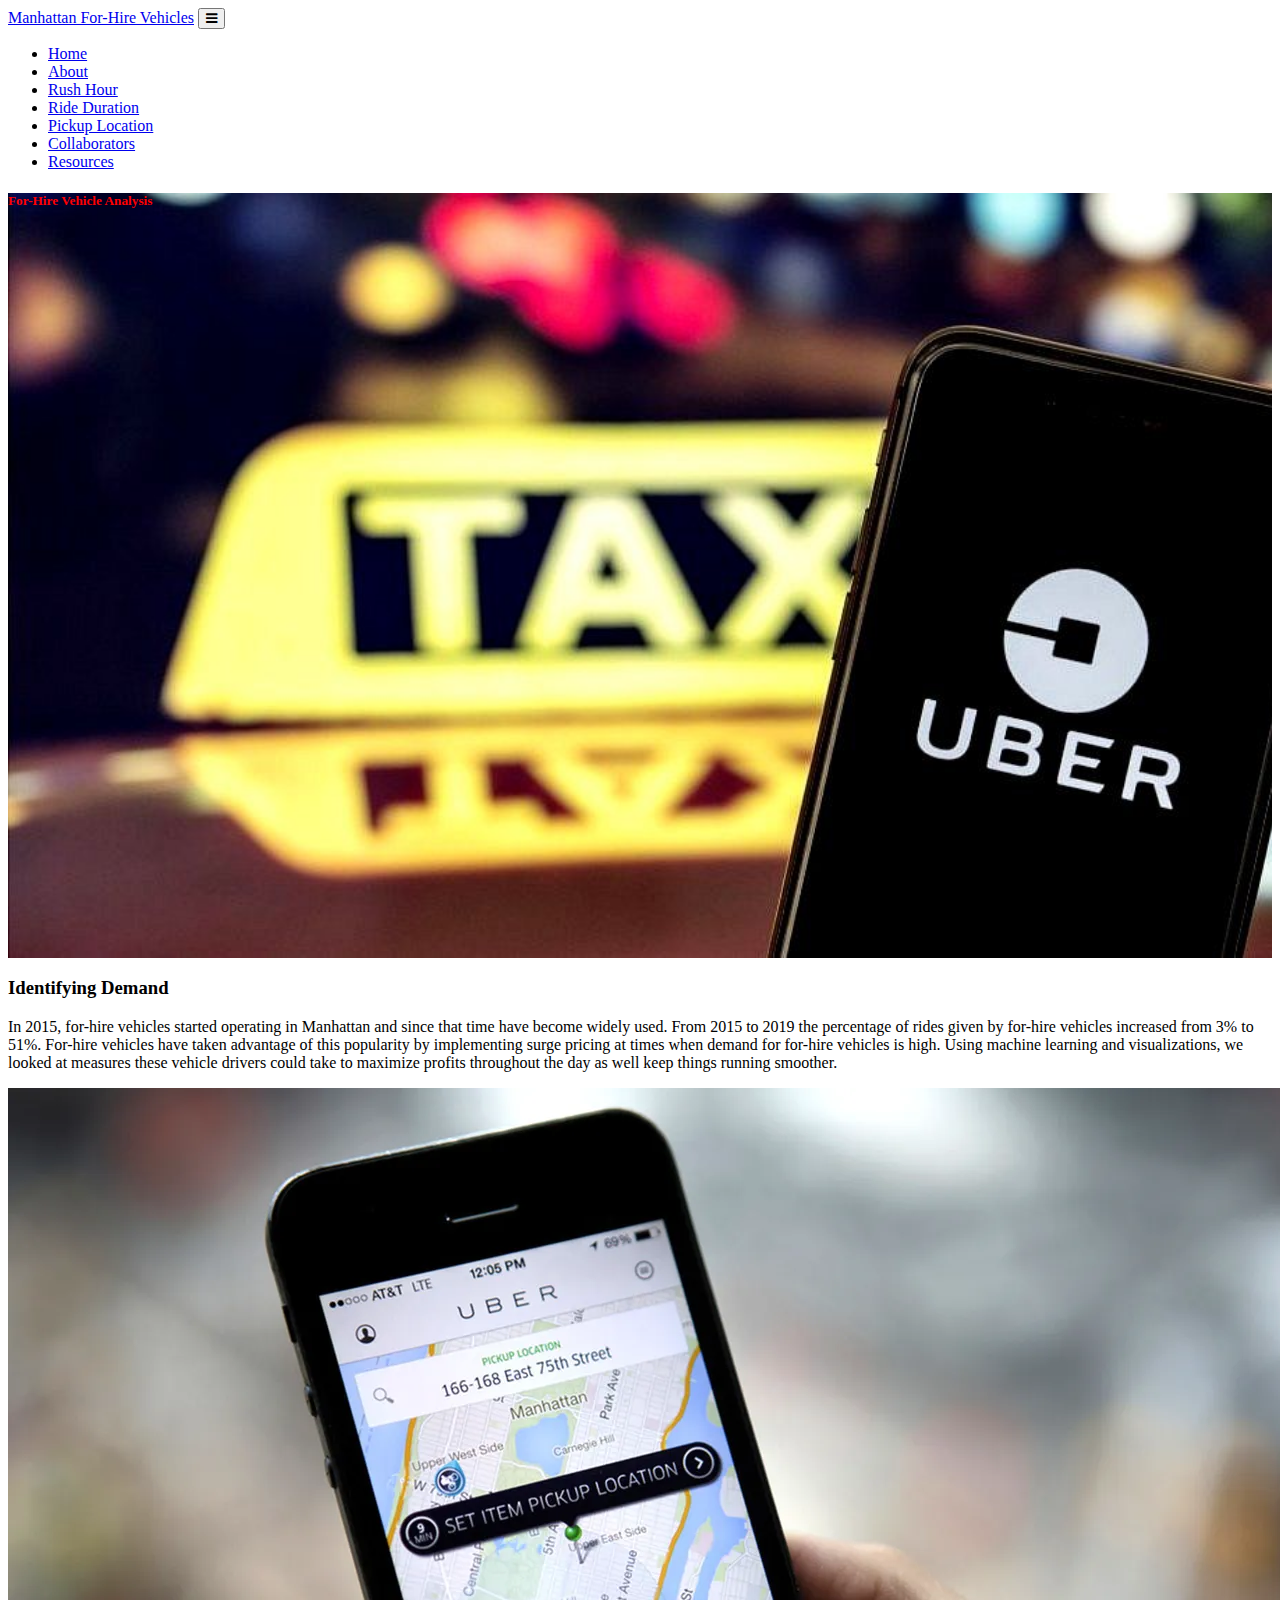
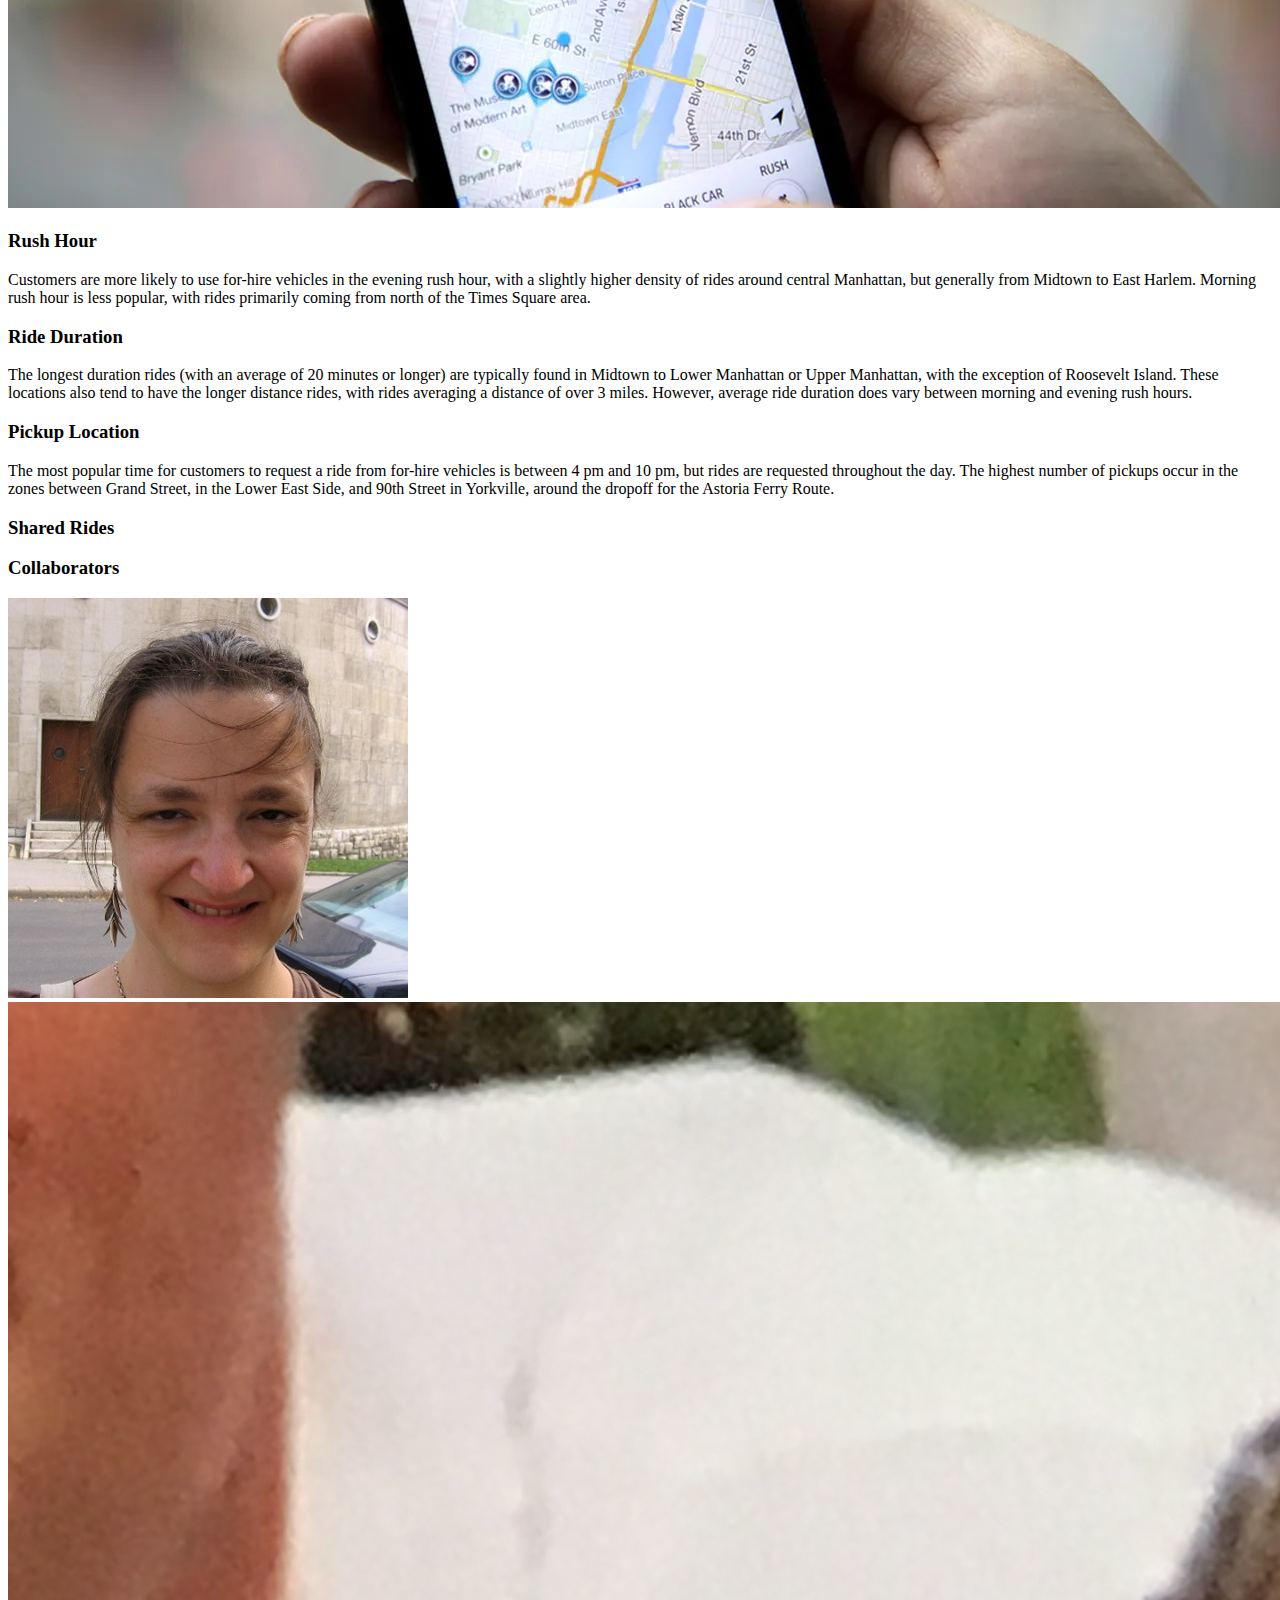
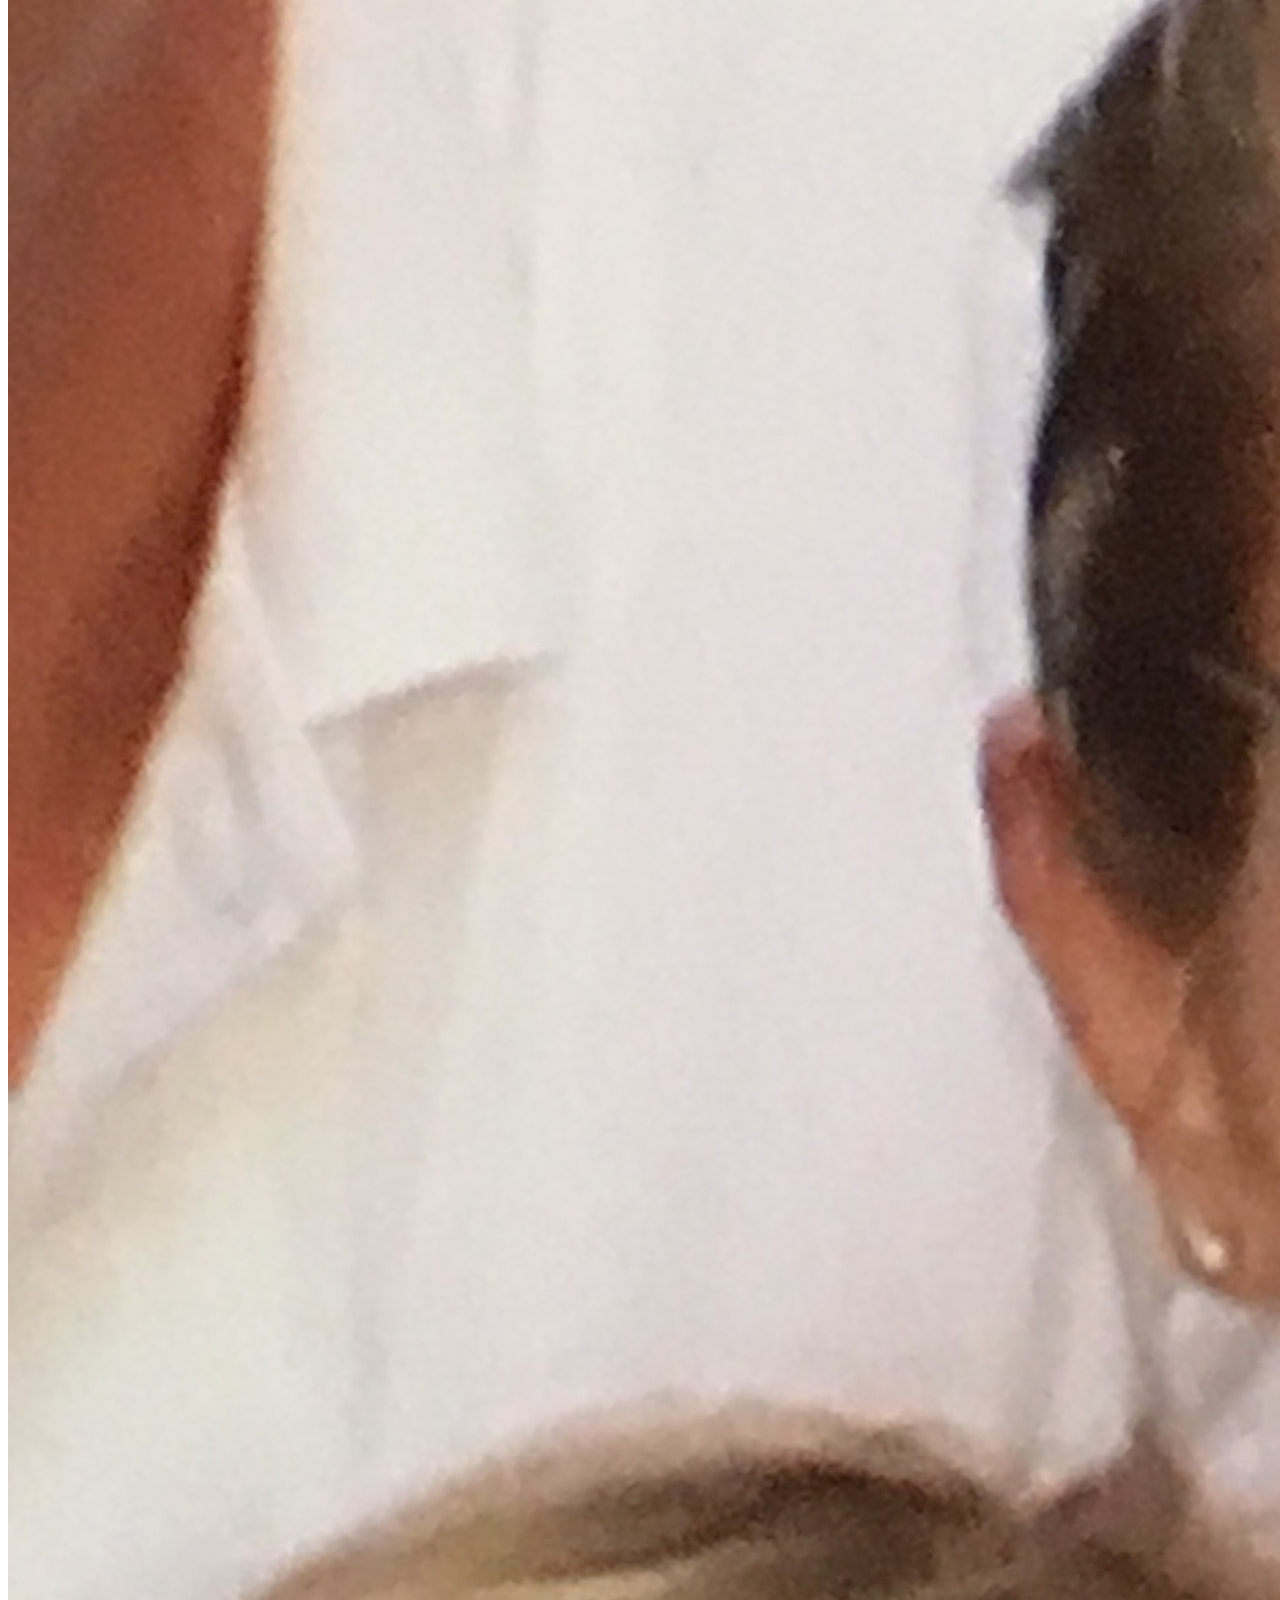
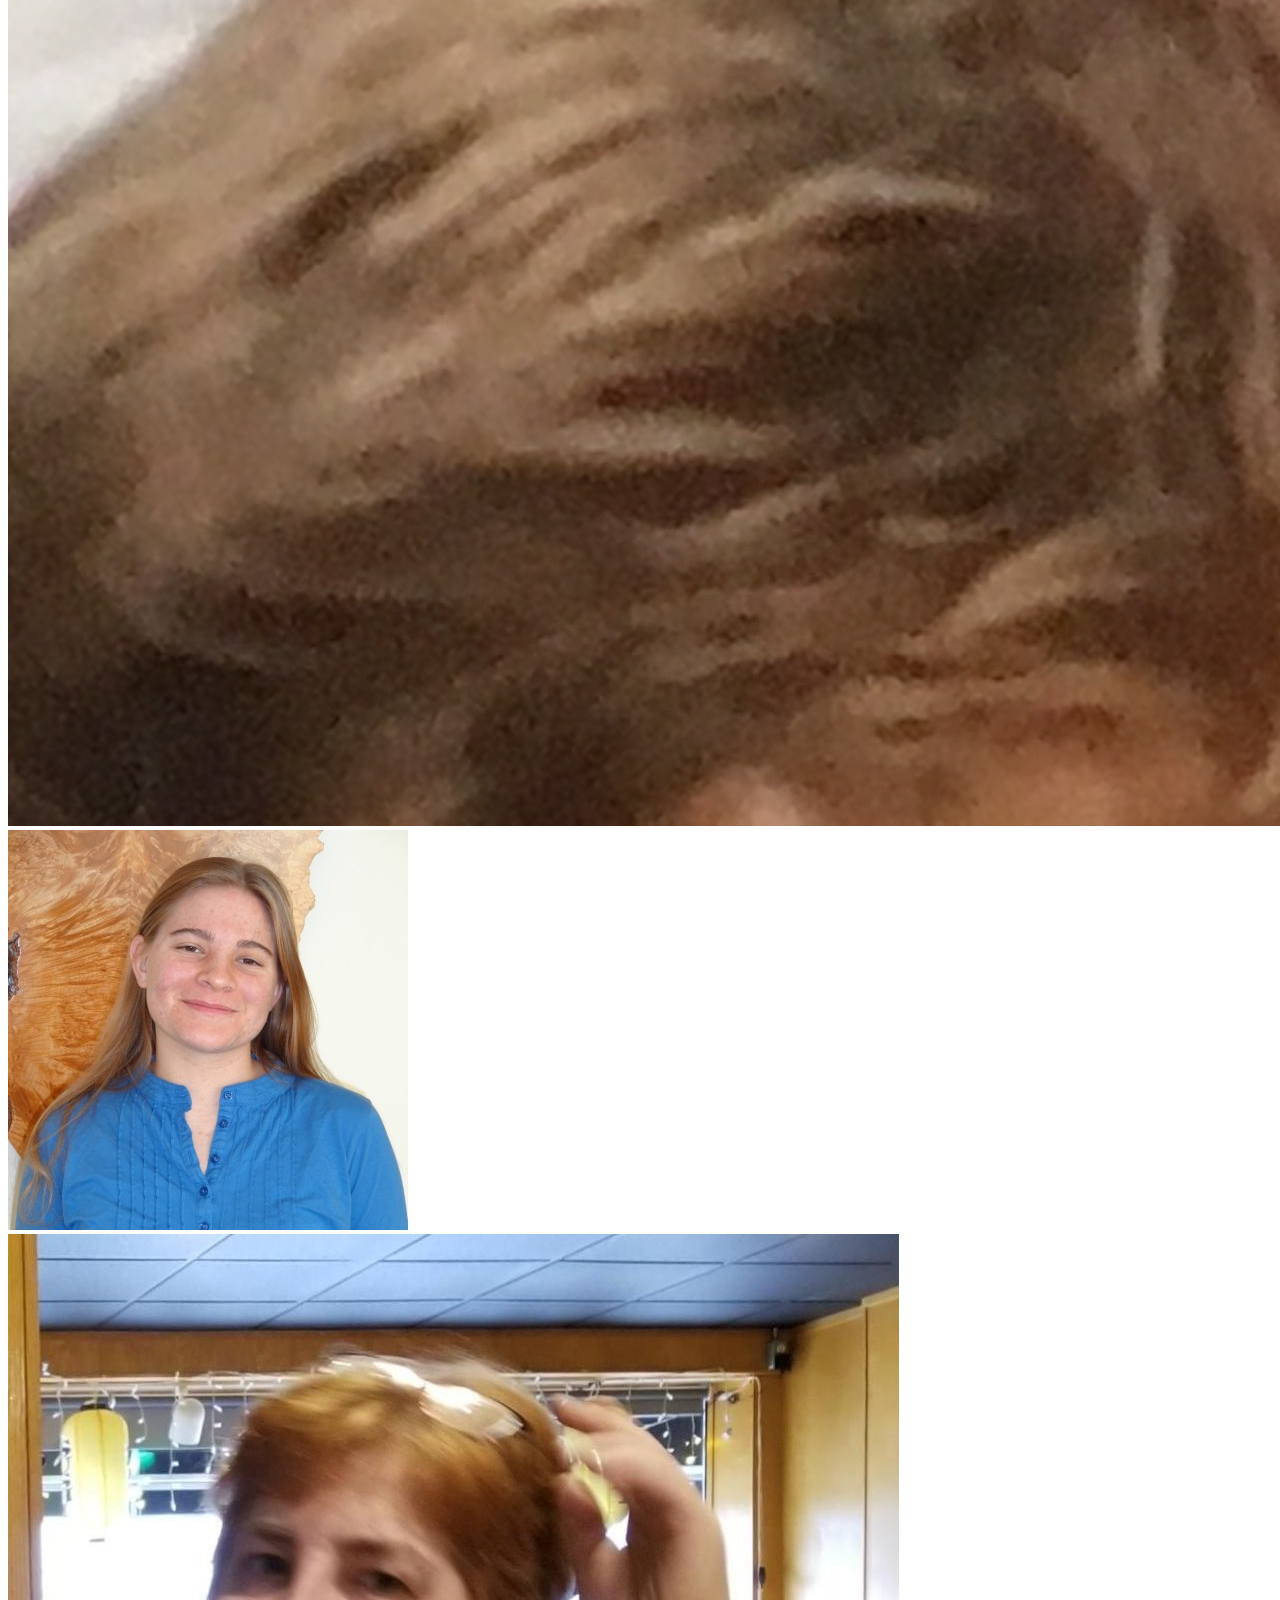
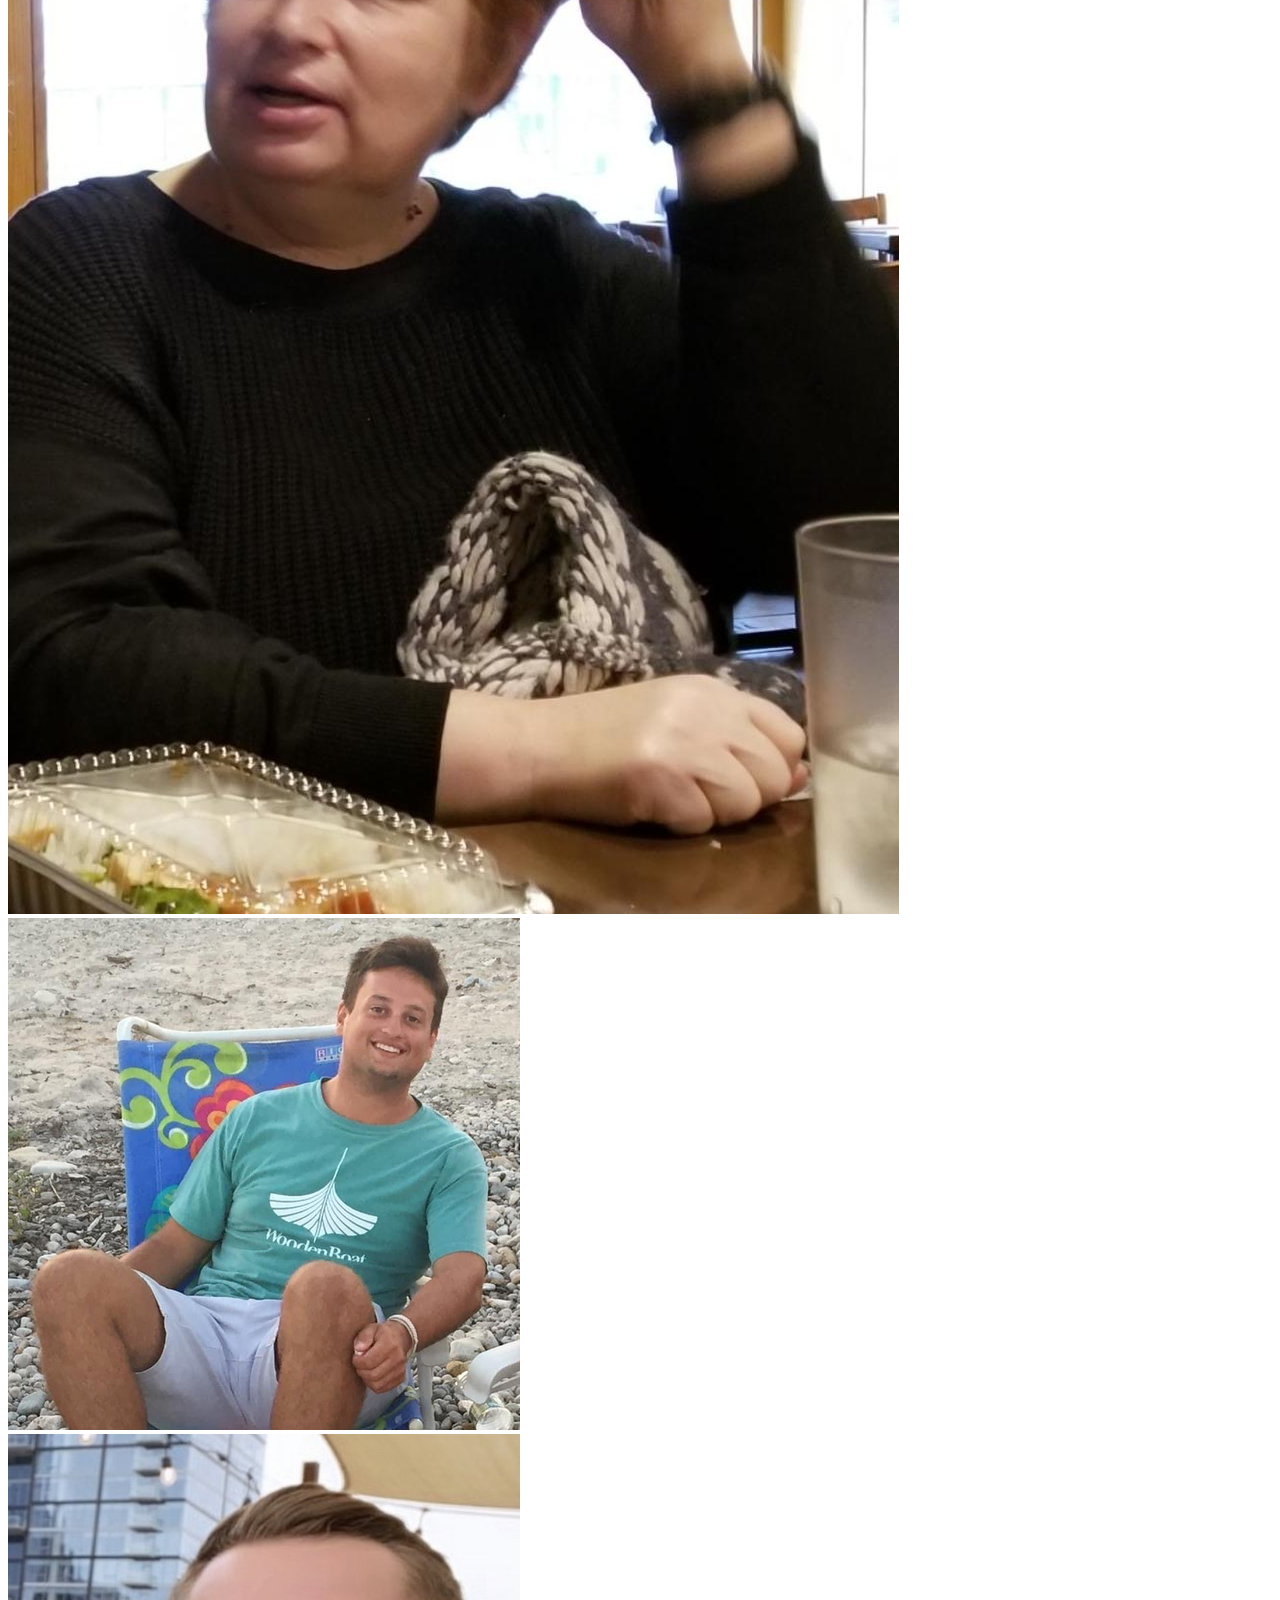
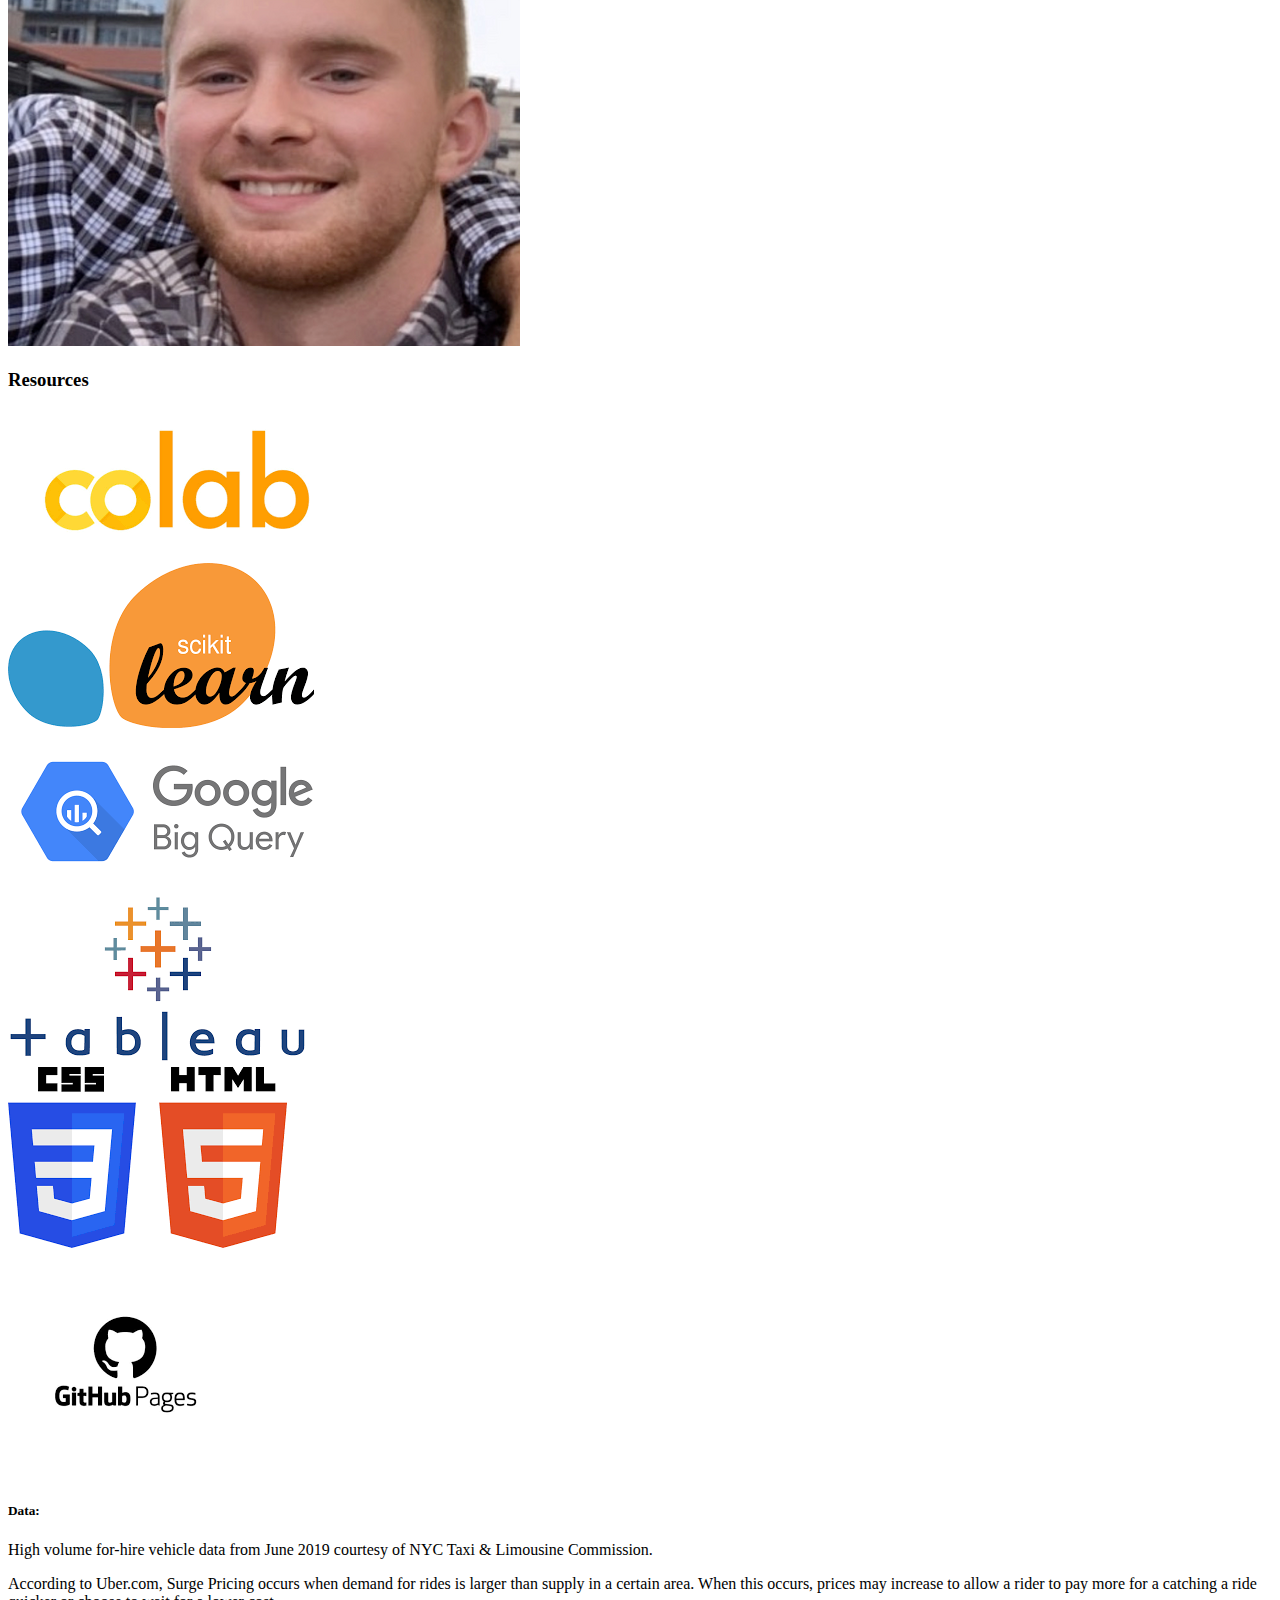
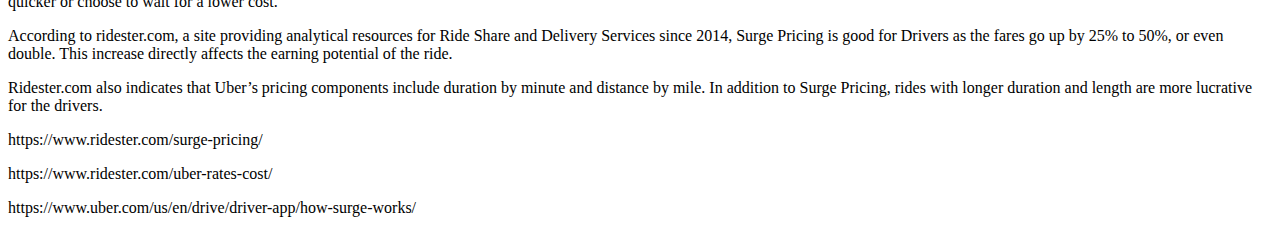
<file: index.html>
<!DOCTYPE html>
<html lang="en">
<head>
    <meta charset="UTF-8">
    <meta http-equiv="X-UA-Compatible" content="IE=edge">
    <meta name="viewport" content="width=device-width, initial-scale=1.0">
    <link href="https://cdn.jsdelivr.net/npm/bootstrap@5.0.2/dist/css/bootstrap.min.css" rel="stylesheet" integrity="sha384-EVSTQN3/azprG1Anm3QDgpJLIm9Nao0Yz1ztcQTwFspd3yD65VohhpuuCOmLASjC" crossorigin="anonymous">
    <link href="//maxcdn.bootstrapcdn.com/font-awesome/4.1.0/css/font-awesome.min.css" rel="stylesheet">
    <link rel="stylesheet" type="text/css" href="./css/style3.css">
    <!-- <link rel="stylesheet" href="./css/font-awesome.css"> -->

    
    <title>For-Hire Vehicle Analysis</title>
</head>
<body>
    <nav class="navbar sticky-lg-top navbar-expand-lg navbar-dark bg-dark">
        <div class="container-fluid py-2">
            <a href="#" class="navbar-brand"> Manhattan For-Hire Vehicles</a>
            <button type="button" class="navbar-toggler bg-dark" data-target="#navbar"
            data-toggle="collapse" aria-controls="navbar" aria-expanded="false" 
            aria-label="toggle navigation">
                <i class="fa fa-bars text-white" aria-hidden="true"></i>
            </button>
            <div class="collapse navbar-collapse" id="navbar">
                <ul class="navbar-nav ml-auto">
                    <li class="nav-item">
                        <a href="#" class="nav-link active">Home</a>
                    </li>
                    <li class="nav-item">
                        <a href="#about" class="nav-link">About</a>
                    </li>
                    <li class="nav-item">
                        <a href="#rush-hour" class="nav-link">Rush Hour</a>
                    </li>
                    <li class="nav-item">
                        <a href="#ride-duration" class="nav-link">Ride Duration</a>
                    </li>
                    <li class="nav-item">
                        <a href="#pu-location" class="nav-link">Pickup Location</a>
                    </li>
                    <li class="nav-item">
                        <a href="#collaborators" class="nav-link">Collaborators</a>
                    </li>
                    <li class="nav-item">
                        <a href="#resources" class="nav-link">Resources</a>
                    </li>
                </ul>
            </div>
        </div>
    </nav>
    <!-- Hero Image -->
    <section class="container-fluid p-0"  id="header">
        <div class="d-flex bg-img flex-column w-100 justify-content-center">
            <h2 class="display-5 text-center text-dark"></h2>
            <h5 class="display-4 text-center text-light font-weight-bold">
                For-Hire Vehicle Analysis
            </h5>
            <!-- <div class="btnn text-center">
            <button type="button" class="btn btn-outline-dark w-10 rounded-pill"><a href="#about"> Call Your Ride</a></button> -->
        </div>
        </div>
    </section>

    <!-- About -->

    <section class="container my-5" id="about">
        <div class="row">
            <div class="col-md-7">
                <h3 class="display-5">Identifying <span class="text-danger">
                    Demand
                </span></h3>

                <p class="lead">In 2015, for-hire vehicles started operating in Manhattan and since that time have become widely used. From 2015 to 2019 the percentage of rides given by for-hire vehicles increased from 3% to 51%. For-hire vehicles have taken advantage of this popularity by implementing surge pricing at times when demand for for-hire vehicles is high.

                    Using machine learning and visualizations, we looked at measures these vehicle drivers could take to maximize profits throughout the day as well keep things running smoother.</p
                    >
                    <!-- <button type="button" class="btn btn-dark shadow rounded-pill"><a href="#rush-hour"></a> Rush Hour</button> -->
            </div>
            <div class="col-md-5">
                <img src="./images/uber_app.jpg" class="img-fluid shadow" alt="about">
            </div>
        </div>

    </section>

    <!-- Rush Hour -->

    <section id="rush-hour">
        <div class="container my-5">
        <div class="row">
            <h3 class="display-5">Rush <span class="text-danger">Hour</span></div>
            <div class="col-md-8">
                <div class='tableauPlaceholder' id='viz1653747857827' style='position: relative'><noscript><a href='#'><img alt='Dashboard 2 ' src='https:&#47;&#47;public.tableau.com&#47;static&#47;images&#47;NY&#47;NYCUberTripAnalysis-2_16537478321980&#47;Dashboard2&#47;1_rss.png' style='border: none' /></a></noscript><object class='tableauViz'  style='display:none;'><param name='host_url' value='https%3A%2F%2Fpublic.tableau.com%2F' /> <param name='embed_code_version' value='3' /> <param name='site_root' value='' /><param name='name' value='NYCUberTripAnalysis-2_16537478321980&#47;Dashboard2' /><param name='tabs' value='no' /><param name='toolbar' value='yes' /><param name='static_image' value='https:&#47;&#47;public.tableau.com&#47;static&#47;images&#47;NY&#47;NYCUberTripAnalysis-2_16537478321980&#47;Dashboard2&#47;1.png' /> <param name='animate_transition' value='yes' /><param name='display_static_image' value='yes' /><param name='display_spinner' value='yes' /><param name='display_overlay' value='yes' /><param name='display_count' value='yes' /><param name='language' value='en-US' /><param name='filter' value='publish=yes' /></object></div>                <script type='text/javascript'>                    var divElement = document.getElementById('viz1653747857827');                    var vizElement = divElement.getElementsByTagName('object')[0];                    if ( divElement.offsetWidth > 800 ) { vizElement.style.minWidth='420px';vizElement.style.maxWidth='650px';vizElement.style.width='100%';vizElement.style.minHeight='587px';vizElement.style.maxHeight='887px';vizElement.style.height=(divElement.offsetWidth*0.75)+'px';} else if ( divElement.offsetWidth > 500 ) { vizElement.style.minWidth='420px';vizElement.style.maxWidth='650px';vizElement.style.width='100%';vizElement.style.minHeight='587px';vizElement.style.maxHeight='887px';vizElement.style.height=(divElement.offsetWidth*0.75)+'px';} else { vizElement.style.width='100%';vizElement.style.height='1227px';}                     var scriptElement = document.createElement('script');                    scriptElement.src = 'https://public.tableau.com/javascripts/api/viz_v1.js';                    vizElement.parentNode.insertBefore(scriptElement, vizElement);                </script>
                <!-- <button type="button" class="btn btn-dark shadow rounded-pill">Ride Duration</button> -->
            </div>
            <div class="col-md-8">
                <p class="lead">Customers are more likely to use for-hire vehicles in the evening rush hour, with a slightly higher density of rides around central Manhattan, but generally from Midtown to East Harlem. Morning rush hour is less popular, with rides primarily coming from north of the Times Square area.</p>
            </div>
        </div>

        </div>

    </section>

    <!-- Ride Duration -->

    <section class="container my-5" id="ride-duration">
        <div class="row">
            <h3 class="display-5">Ride <span class="text-danger">Duration</span></h3>
            <div class="col-md-12">
                <div class='tableauPlaceholder' id='viz1653843476483' style='position: relative'><noscript><a href='#'><img alt='Dashboard 1 ' src='https:&#47;&#47;public.tableau.com&#47;static&#47;images&#47;Ub&#47;UberRideDurationAnalysisLongerTripsMoreMoney&#47;Dashboard1&#47;1_rss.png' style='border: none' /></a></noscript><object class='tableauViz'  style='display:none;'><param name='host_url' value='https%3A%2F%2Fpublic.tableau.com%2F' /> <param name='embed_code_version' value='3' /> <param name='site_root' value='' /><param name='name' value='UberRideDurationAnalysisLongerTripsMoreMoney&#47;Dashboard1' /><param name='tabs' value='no' /><param name='toolbar' value='yes' /><param name='static_image' value='https:&#47;&#47;public.tableau.com&#47;static&#47;images&#47;Ub&#47;UberRideDurationAnalysisLongerTripsMoreMoney&#47;Dashboard1&#47;1.png' /> <param name='animate_transition' value='yes' /><param name='display_static_image' value='yes' /><param name='display_spinner' value='yes' /><param name='display_overlay' value='yes' /><param name='display_count' value='yes' /><param name='language' value='en-US' /><param name='filter' value='publish=yes' /></object></div>                <script type='text/javascript'>                    var divElement = document.getElementById('viz1653843476483');                    var vizElement = divElement.getElementsByTagName('object')[0];                    if ( divElement.offsetWidth > 800 ) { vizElement.style.width='100%';vizElement.style.height=(divElement.offsetWidth*0.75)+'px';} else if ( divElement.offsetWidth > 500 ) { vizElement.style.width='100%';vizElement.style.height=(divElement.offsetWidth*0.75)+'px';} else { vizElement.style.width='100%';vizElement.style.height='927px';}                     var scriptElement = document.createElement('script');                    scriptElement.src = 'https://public.tableau.com/javascripts/api/viz_v1.js';                    vizElement.parentNode.insertBefore(scriptElement, vizElement);                </script>
                <div class='tableauPlaceholder' id='viz1653853687030' style='position: relative'><noscript><a href='#'><img alt='Duration db ' src='https:&#47;&#47;public.tableau.com&#47;static&#47;images&#47;Ce&#47;Centroid_1&#47;Durationdb&#47;1_rss.png' style='border: none' /></a></noscript><object class='tableauViz'  style='display:none;'><param name='host_url' value='https%3A%2F%2Fpublic.tableau.com%2F' /> <param name='embed_code_version' value='3' /> <param name='site_root' value='' /><param name='name' value='Centroid_1&#47;Durationdb' /><param name='tabs' value='no' /><param name='toolbar' value='yes' /><param name='static_image' value='https:&#47;&#47;public.tableau.com&#47;static&#47;images&#47;Ce&#47;Centroid_1&#47;Durationdb&#47;1.png' /> <param name='animate_transition' value='yes' /><param name='display_static_image' value='yes' /><param name='display_spinner' value='yes' /><param name='display_overlay' value='yes' /><param name='display_count' value='yes' /><param name='language' value='en-US' /><param name='filter' value='publish=yes' /></object></div>                <script type='text/javascript'>                    var divElement = document.getElementById('viz1653853687030');                    var vizElement = divElement.getElementsByTagName('object')[0];                    if ( divElement.offsetWidth > 800 ) { vizElement.style.minWidth='420px';vizElement.style.maxWidth='650px';vizElement.style.width='100%';vizElement.style.minHeight='587px';vizElement.style.maxHeight='887px';vizElement.style.height=(divElement.offsetWidth*0.75)+'px';} else if ( divElement.offsetWidth > 500 ) { vizElement.style.minWidth='420px';vizElement.style.maxWidth='650px';vizElement.style.width='100%';vizElement.style.minHeight='587px';vizElement.style.maxHeight='887px';vizElement.style.height=(divElement.offsetWidth*0.75)+'px';} else { vizElement.style.width='100%';vizElement.style.height='727px';}                     var scriptElement = document.createElement('script');                    scriptElement.src = 'https://public.tableau.com/javascripts/api/viz_v1.js';                    vizElement.parentNode.insertBefore(scriptElement, vizElement);                </script>
                <div class='tableauPlaceholder' id='viz1653920647014' style='position: relative'><noscript><a href='#'><img alt='Dashboard 2 ' src='https:&#47;&#47;public.tableau.com&#47;static&#47;images&#47;C4&#47;C4B6BT4D7&#47;1_rss.png' style='border: none' /></a></noscript><object class='tableauViz'  style='display:none;'><param name='host_url' value='https%3A%2F%2Fpublic.tableau.com%2F' /> <param name='embed_code_version' value='3' /> <param name='path' value='shared&#47;C4B6BT4D7' /> <param name='toolbar' value='yes' /><param name='static_image' value='https:&#47;&#47;public.tableau.com&#47;static&#47;images&#47;C4&#47;C4B6BT4D7&#47;1.png' /> <param name='animate_transition' value='yes' /><param name='display_static_image' value='yes' /><param name='display_spinner' value='yes' /><param name='display_overlay' value='yes' /><param name='display_count' value='yes' /><param name='language' value='en-US' /><param name='filter' value='publish=yes' /></object></div>                <script type='text/javascript'>                    var divElement = document.getElementById('viz1653920647014');                    var vizElement = divElement.getElementsByTagName('object')[0];                    if ( divElement.offsetWidth > 800 ) { vizElement.style.width='100%';vizElement.style.height=(divElement.offsetWidth*0.75)+'px';} else if ( divElement.offsetWidth > 500 ) { vizElement.style.width='100%';vizElement.style.height=(divElement.offsetWidth*0.75)+'px';} else { vizElement.style.width='100%';vizElement.style.height='877px';}                     var scriptElement = document.createElement('script');                    scriptElement.src = 'https://public.tableau.com/javascripts/api/viz_v1.js';                    vizElement.parentNode.insertBefore(scriptElement, vizElement);                </script>
                <!-- <button type="button" class="btn btn-dark shadow rounded-pill">Pickup Location</button> -->
            </div>
            <div class="col-md-12">
                <p class="lead">The longest duration rides (with an average of 20 minutes or longer) are typically found in Midtown to Lower Manhattan or Upper Manhattan, with the exception of Roosevelt Island. These locations also tend to have the longer distance rides, with rides averaging a distance of over 3 miles. However, average ride duration does vary between morning and evening rush hours.</p>
            </div>
            
        </div>

    </section>

    <!-- Pickup Locations -->

    <section class="container my-5" id="pu-location">
        <div class="row">
            <h3 class="display-5">Pickup <span class="text-danger">Location</span></h3>
            <div class="col-md-8 align-content-lg-end">
                <div class='tableauPlaceholder' id='viz1653589996702' style='position: relative'><noscript><a href='#'><img alt='Dashboard 1 Late Night Trips Count ' src='https:&#47;&#47;public.tableau.com&#47;static&#47;images&#47;La&#47;LateNightTripsbyCount&#47;Dashboard1LateNightTripsCount&#47;1_rss.png' style='border: none' /></a></noscript><object class='tableauViz'  style='display:none;'><param name='host_url' value='https%3A%2F%2Fpublic.tableau.com%2F' /> <param name='embed_code_version' value='3' /> <param name='site_root' value='' /><param name='name' value='LateNightTripsbyCount&#47;Dashboard1LateNightTripsCount' /><param name='tabs' value='no' /><param name='toolbar' value='yes' /><param name='static_image' value='https:&#47;&#47;public.tableau.com&#47;static&#47;images&#47;La&#47;LateNightTripsbyCount&#47;Dashboard1LateNightTripsCount&#47;1.png' /> <param name='animate_transition' value='yes' /><param name='display_static_image' value='yes' /><param name='display_spinner' value='yes' /><param name='display_overlay' value='yes' /><param name='display_count' value='yes' /><param name='language' value='en-US' /></object></div>                <script type='text/javascript'>                    var divElement = document.getElementById('viz1653589996702');                    var vizElement = divElement.getElementsByTagName('object')[0];                    if ( divElement.offsetWidth > 800 ) { vizElement.style.width='1000px';vizElement.style.height='827px';} else if ( divElement.offsetWidth > 500 ) { vizElement.style.width='1000px';vizElement.style.height='827px';} else { vizElement.style.width='100%';vizElement.style.height='1327px';}                     var scriptElement = document.createElement('script');                    scriptElement.src = 'https://public.tableau.com/javascripts/api/viz_v1.js';                    vizElement.parentNode.insertBefore(scriptElement, vizElement);                </script>
            </div>
            <div class="col-md-8">
                <div class='tableauPlaceholder' id='viz1653853008723' style='position: relative'><noscript><a href='#'><img alt='Number of Rides db ' src='https:&#47;&#47;public.tableau.com&#47;static&#47;images&#47;Ce&#47;Centroid_4&#47;NumberofRidesdb&#47;1_rss.png' style='border: none' /></a></noscript><object class='tableauViz'  style='display:none;'><param name='host_url' value='https%3A%2F%2Fpublic.tableau.com%2F' /> <param name='embed_code_version' value='3' /> <param name='site_root' value='' /><param name='name' value='Centroid_4&#47;NumberofRidesdb' /><param name='tabs' value='no' /><param name='toolbar' value='yes' /><param name='static_image' value='https:&#47;&#47;public.tableau.com&#47;static&#47;images&#47;Ce&#47;Centroid_4&#47;NumberofRidesdb&#47;1.png' /> <param name='animate_transition' value='yes' /><param name='display_static_image' value='yes' /><param name='display_spinner' value='yes' /><param name='display_overlay' value='yes' /><param name='display_count' value='yes' /><param name='language' value='en-US' /><param name='filter' value='publish=yes' /></object></div>                <script type='text/javascript'>                    var divElement = document.getElementById('viz1653853008723');                    var vizElement = divElement.getElementsByTagName('object')[0];                    if ( divElement.offsetWidth > 800 ) { vizElement.style.minWidth='420px';vizElement.style.maxWidth='650px';vizElement.style.width='100%';vizElement.style.minHeight='587px';vizElement.style.maxHeight='887px';vizElement.style.height=(divElement.offsetWidth*0.75)+'px';} else if ( divElement.offsetWidth > 500 ) { vizElement.style.minWidth='420px';vizElement.style.maxWidth='650px';vizElement.style.width='100%';vizElement.style.minHeight='587px';vizElement.style.maxHeight='887px';vizElement.style.height=(divElement.offsetWidth*0.75)+'px';} else { vizElement.style.width='100%';vizElement.style.height='727px';}                     var scriptElement = document.createElement('script');                    scriptElement.src = 'https://public.tableau.com/javascripts/api/viz_v1.js';                    vizElement.parentNode.insertBefore(scriptElement, vizElement);                </script>
            </div>
                <!-- <button type="button" class="btn btn-dark shadow rounded-pill">Ride Distance</button> -->
            </div>
            <div class="col-md-10">
                <p class="lead">The most popular time for customers to request a ride from for-hire vehicles is between 4 pm and 10 pm, but rides are requested throughout the day. The highest number of pickups occur in the zones between Grand Street, in the Lower East Side, and 90th Street in Yorkville, around the dropoff for the Astoria Ferry Route.</p>
            </div>
            
        </div>

    </section>

    <!-- Shared Rides -->

    <section class="container my-5" id="shared-rides">
        <div class="row">
            <h3 class="display-5">Shared <span class="text-danger">Rides</span></h3>
            <div class="col-md-12">
                <div class='tableauPlaceholder' id='viz1653926079706' style='position: relative'><noscript><a href='#'><img alt='Dashboard 1 ' src='https:&#47;&#47;public.tableau.com&#47;static&#47;images&#47;JY&#47;JYSDZHQXY&#47;1_rss.png' style='border: none' /></a></noscript><object class='tableauViz'  style='display:none;'><param name='host_url' value='https%3A%2F%2Fpublic.tableau.com%2F' /> <param name='embed_code_version' value='3' /> <param name='path' value='shared&#47;JYSDZHQXY' /> <param name='toolbar' value='yes' /><param name='static_image' value='https:&#47;&#47;public.tableau.com&#47;static&#47;images&#47;JY&#47;JYSDZHQXY&#47;1.png' /> <param name='animate_transition' value='yes' /><param name='display_static_image' value='yes' /><param name='display_spinner' value='yes' /><param name='display_overlay' value='yes' /><param name='display_count' value='yes' /><param name='language' value='en-US' /></object></div>                <script type='text/javascript'>                    var divElement = document.getElementById('viz1653926079706');                    var vizElement = divElement.getElementsByTagName('object')[0];                    if ( divElement.offsetWidth > 800 ) { vizElement.style.width='100%';vizElement.style.height=(divElement.offsetWidth*0.75)+'px';} else if ( divElement.offsetWidth > 500 ) { vizElement.style.width='100%';vizElement.style.height=(divElement.offsetWidth*0.75)+'px';} else { vizElement.style.width='100%';vizElement.style.height='827px';}                     var scriptElement = document.createElement('script');                    scriptElement.src = 'https://public.tableau.com/javascripts/api/viz_v1.js';                    vizElement.parentNode.insertBefore(scriptElement, vizElement);                </script>

            </div>
            <div class="col-md-12">
                <div class='tableauPlaceholder' id='viz1654022501915' style='position: relative'><noscript><a href='#'><img alt='Dashboard 1 ' src='https:&#47;&#47;public.tableau.com&#47;static&#47;images&#47;Ph&#47;PhoebesWeekendClustersforBigCars&#47;Dashboard1&#47;1_rss.png' style='border: none' /></a></noscript><object class='tableauViz'  style='display:none;'><param name='host_url' value='https%3A%2F%2Fpublic.tableau.com%2F' /> <param name='embed_code_version' value='3' /> <param name='site_root' value='' /><param name='name' value='PhoebesWeekendClustersforBigCars&#47;Dashboard1' /><param name='tabs' value='no' /><param name='toolbar' value='yes' /><param name='static_image' value='https:&#47;&#47;public.tableau.com&#47;static&#47;images&#47;Ph&#47;PhoebesWeekendClustersforBigCars&#47;Dashboard1&#47;1.png' /> <param name='animate_transition' value='yes' /><param name='display_static_image' value='yes' /><param name='display_spinner' value='yes' /><param name='display_overlay' value='yes' /><param name='display_count' value='yes' /><param name='language' value='en-US' /><param name='filter' value='publish=yes' /></object></div>                <script type='text/javascript'>                    var divElement = document.getElementById('viz1654022501915');                    var vizElement = divElement.getElementsByTagName('object')[0];                    if ( divElement.offsetWidth > 800 ) { vizElement.style.width='100%';vizElement.style.height=(divElement.offsetWidth*0.75)+'px';} else if ( divElement.offsetWidth > 500 ) { vizElement.style.width='100%';vizElement.style.height=(divElement.offsetWidth*0.75)+'px';} else { vizElement.style.width='100%';vizElement.style.height='827px';}                     var scriptElement = document.createElement('script');                    scriptElement.src = 'https://public.tableau.com/javascripts/api/viz_v1.js';                    vizElement.parentNode.insertBefore(scriptElement, vizElement);                </script>
            </div>
        </div>

    </section>

    <!-- Collaborators -->

    <section class="container my-5" id="collaborators">
        <div class="row">
            <h3 class="display-5">Collaborators</h3>
            <div class="col-md-4 my-3">
                <div class="overlay-box">
                <img src="./images/collaborator1.jpg" class="img-fluid" alt="collaborator 1">
                <div class="icon-overlay-box">
                    <a href="https://www.linkedin.com/in/phoebe-burns-9098b28/"><i class="fa fa-linkedin" aria-hidden="true"></i></a>
                </div>
                </div>
            </div>
            <div class="col-md-4 my-3">
                <div class="overlay-box">
                <img src="./images/collaborator2.JPG" class="img-fluid" alt="collaborator 2">
                <div class="icon-overlay-box">
                    <a href="https://www.linkedin.com/in/kathy-harris-3a246915/"><i class="fa fa-linkedin" aria-hidden="true"></i></a>
                </div>
                </div>
            </div>
            <div class="col-md-4 my-3">
                <div class="overlay-box">
                <img src="./images/collaborator3.jpg" class="img-fluid" alt="collaborator 3">
                <div class="icon-overlay-box">
                    <a href="https://www.linkedin.com/in/caroline-kiorpes-vmd-ccrp-744098ab/"><i class="fa fa-linkedin" aria-hidden="true"></i></a>
                </div>
                </div>
            </div>
            <div class="col-md-4 my-3">
                <div class="overlay-box">
                <img src="./images/caollaborator4.jpg" class="img-fluid" alt="collaborator 4">
                <div class="icon-overlay-box">
                    <a href="https://www.linkedin.com/in/julia-smirny-0a83b616/"><i class="fa fa-linkedin" aria-hidden="true"></i></a>
                </div>
                </div>
            </div>
            <div class="col-md-4 my-3">
                <div class="overlay-box">
                <img src="./images/collaborator5.jpg" class="img-fluid" alt="collaborator 5">
                <div class="icon-overlay-box">
                    <a href="https://www.linkedin.com/in/ian-lekawa-399760227/"><i class="fa fa-linkedin" aria-hidden="true"></i></a>
                </div>
                </div>
            </div>
            <div class="col-md-4 my-3">
                <div class="overlay-box">
                <img src="./images/collaborator6.jpg" class="img-fluid" alt="collaborator 6">
                <div class="icon-overlay-box">
                    <a href="https://www.linkedin.com/in/michael-chrzanowski-322642141/"><i class="fa fa-linkedin" aria-hidden="true"></i></a>
                </div>
                </div>
                    
            </div>
            <!-- <button type="button" class="btn btn-dark shadow rounded-pill">Another button</button> -->
                
        </div>

    </section>

    <!-- Resources -->

    <section class="container my-5" id="resources">
        <div class="row">
            <h3 class="display-5">Resources</h3>
            <div class="col-md-4 my-3">
                <div class="overlay-box">
                <img src="./images/colab.jpg" class="img-fluid" alt="resource 1">
                </div>
            </div>
            <div class="col-md-4 my-3"><!--Scikit-learn-->
                <div class="overlay-box">
                <img src="./images/scikitlearn.jpg" class="img-fluid" alt="collaborator 2">
                </div>
            </div>
            <div class="col-md-4 my-3"><!-- Google BigQuery ML -->
                <div class="overlay-box">
                <img src="./images/Bigquery.jpg" class="img-fluid" alt="collaborator 3">
                </div>
            </div>
            <div class="col-md-4 my-3"> <!-- Tableau -->
                <div class="overlay-box">
                <img src="./images/tableau.jpg" class="img-fluid" alt="collaborator 4">
                </div>
            </div>
            <div class="col-md-4 my-3"> <!-- Bootstrap CSS -->
                <div class="overlay-box">
                <img src="./images/htmlcss.jpg" class="img-fluid" alt="collaborator 5">
                </div>
            </div>
            <div class="col-md-4 my-3"><!-- Heroku -->
                <div class="overlay-box">
                <img src="./images/githubpages.jpg" class="img-fluid" alt="collaborator 1">
                </div>
                    
            </div>
            <div class="row">
                <h5>Data:</h5>
                <p class="lead">High volume for-hire vehicle data from June 2019 courtesy of NYC Taxi & Limousine Commission.
                </p>
                <p class="lead">According to Uber.com, Surge Pricing occurs when demand for rides is larger than 
                    supply in a certain area.  When this occurs, prices may increase to allow a rider to 
                    pay more for a catching a ride quicker or choose to wait for a lower cost.
                </p>
                <p class="lead"> 
                    According to ridester.com, a site providing analytical resources for Ride Share and 
                    Delivery Services since 2014, Surge Pricing is good for Drivers as the fares go up by 
                    25% to 50%, or even double.  This increase directly affects the earning potential of 
                    the ride.
                </p>
                <p class="lead">
                    Ridester.com also indicates that Uber’s pricing components include duration by 
                    minute and distance by mile.  In addition to Surge Pricing, rides with longer duration
                    and length are more lucrative for the drivers.
                </p> 
                <p class="lead">   https://www.ridester.com/surge-pricing/
                </p>
                <p class="lead">   https://www.ridester.com/uber-rates-cost/
                </p>
                <p class="lead">   https://www.uber.com/us/en/drive/driver-app/how-surge-works/
                </p>
            </div>
        </div>

    </section>

    <script src="https://cdn.jsdelivr.net/npm/@popperjs/core@2.9.2/dist/umd/popper.min.js" integrity="sha384-IQsoLXl5PILFhosVNubq5LC7Qb9DXgDA9i+tQ8Zj3iwWAwPtgFTxbJ8NT4GN1R8p" crossorigin="anonymous"></script>
    <script src="https://cdn.jsdelivr.net/npm/bootstrap@5.0.2/dist/js/bootstrap.min.js" integrity="sha384-cVKIPhGWiC2Al4u+LWgxfKTRIcfu0JTxR+EQDz/bgldoEyl4H0zUF0QKbrJ0EcQF" crossorigin="anonymous"></script>
</body>
</html>
</file>
<file: css/style3.css>
body {
    background: #fff;
}

html{
    scroll-behavior: smooth;
}

.bg-img{
    background-image: url(../images/uber_getty.jpg);
    background-size: cover;
    background-repeat: no-repeat;
    height: 85vh;
    /* opacity: .5; */
}


#header h5{
    color: red!important;
}

/* #rush-hour {
    background-color: red;
} */

.overlay-box{
    position: relative;
}
.icon-overlay-box{
    position: absolute;
    bottom: 100%;
    left: 0;
    right: 0;
    background-color: #0c0c0c82;
    overflow: hidden;
    widows: 100%;
    height: 0;
    transition: .5s ease;
}

.overlay-box:hover .icon-overlay-box{
    bottom: 0;
    height: 100%;
}

.icon-overlay-box > a{
    color: #fff;
    position: absolute;
    top: 50%;
    left: 50%;
    transform: translate(-50%, -50%);
    text-align: center;
}

/* h3{
    padding: 10px;
    margin-bottom: -8px;
    cursor: pointer;
}

.navbar{
    background-color:lightslategrey;
    margin-top: -10px;
}

/* .nav-link.active{
    background-color: darkslategray;
} */

/* .nav-pills{
    background-color: darkslategray;
} */

/* body {
    position: relative;
    background: lightgray url("/images/skyline.jpeg") center;
    background-color:lightgray;
    background-repeat: no-repeat;
    background-attachment: fixed;
    background-size: 1900px;

}

img{
    padding-top: 20px;
}

h4, .text{
    padding: 20px;
}

h5{
    padding-left: 20px;
}

@media screen and (max-width: 991.98px) {
    .wrap {
      width: 90%;
      margin: auto;
    }
  
  
    /* .mycondlink,
    .mylink {
      display: inline;
      padding: 15px;
    } */
  
*/

/* *,*:after,*:before{
	-webkit-box-sizing: border-box;
	-moz-box-sizing: border-box;
	-ms-box-sizing: border-box;
	box-sizing: border-box;
}
body{
	font-family: arial;
	font-size: 22px;
	margin: 0;
	background: #fff;
	color: #000;
}

.banner{
	min-height: 100vh;
	position: relative;
	background-position: center center;
	background-repeat: no-repeat;

	background-size:auto 200%
}
.banner-overlay{
	position: absolute;
	left: 0;
	top: 0;
	right: 0;
	bottom: 0;
	z-index: 1;
	pointer-events: none;
	background:#000;

	opacity: 0;
}
.section{
	padding: 60px 30px;
}
.section h1{
	font-size: 50px;
}
.container{
	max-width: 1200px;
	margin:auto;
</file>
